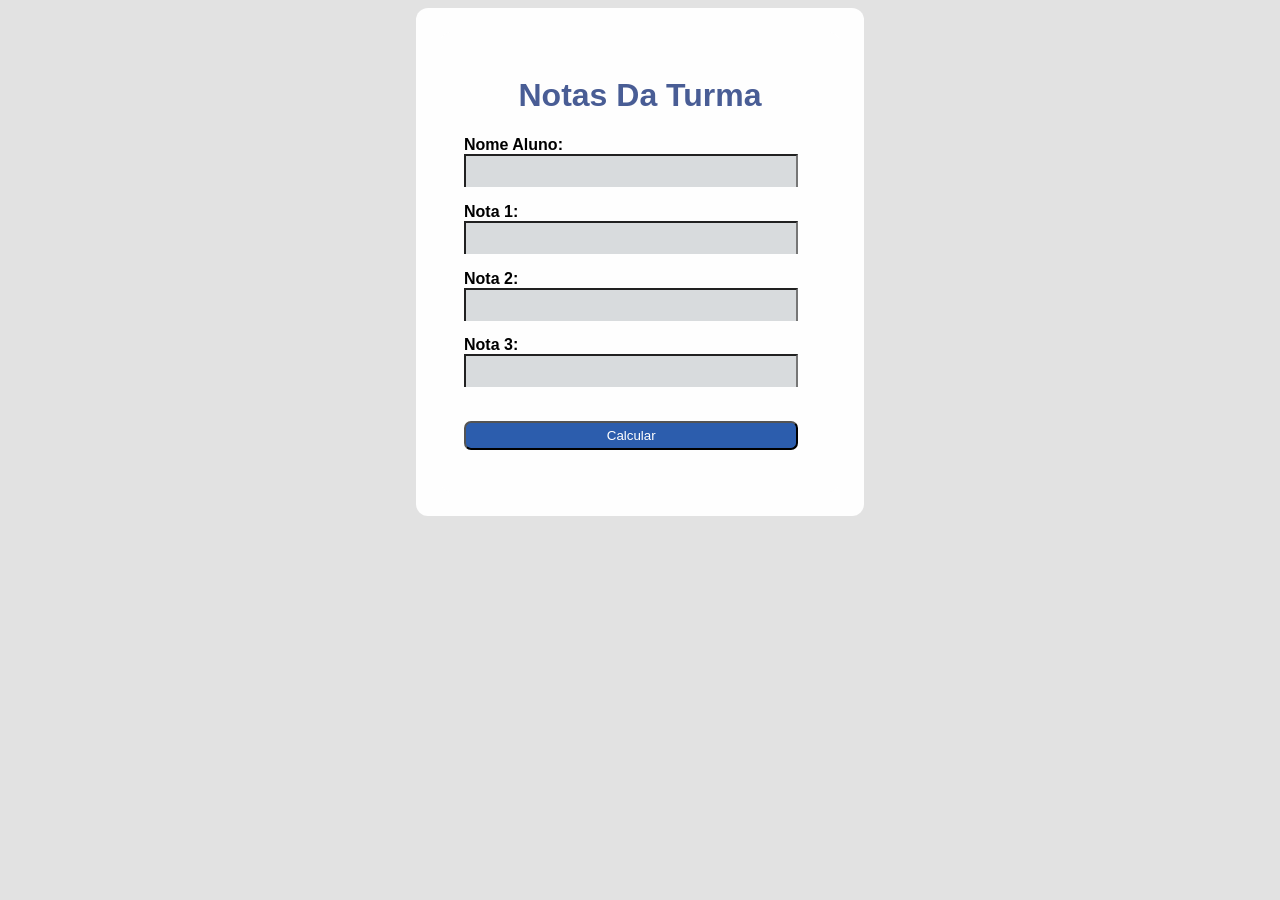
<file: Index.html>
<!DOCTYPE html>
<html lang="pt-br">
<head>
    <meta charset="UTF-8">
    <meta name="viewport" content="width=device-width, initial-scale=1.0">
    <title>Notas Turma</title>
    <link rel="stylesheet" href="style.css">
</head>
<body>
    <div class="container">
              
    <div class="container">
        <h1 class="animacaoCor">Notas Da Turma</h1>
            <label for="nome">Nome Aluno:</label>
            <input type="text" id="nome">
                <br>
            <label for="Nota1">Nota 1:</label>
            <input type="int" id="nota1">
                <br>
            <label for="Nota2">Nota 2:</label>
            <input type="int" id="nota2">
                <br>
            <label for="Nota3">Nota 3:</label>
            <input type="int" id="nota3">
                <br>
        <button class="bnt_Calcular" id="Calcular"><A class="Cal">Calcular</A></button>

        <p id="resultado"></p>
        
    </div>
    <script src="script.js">
      
    </script>

</body>
</html>
</file>
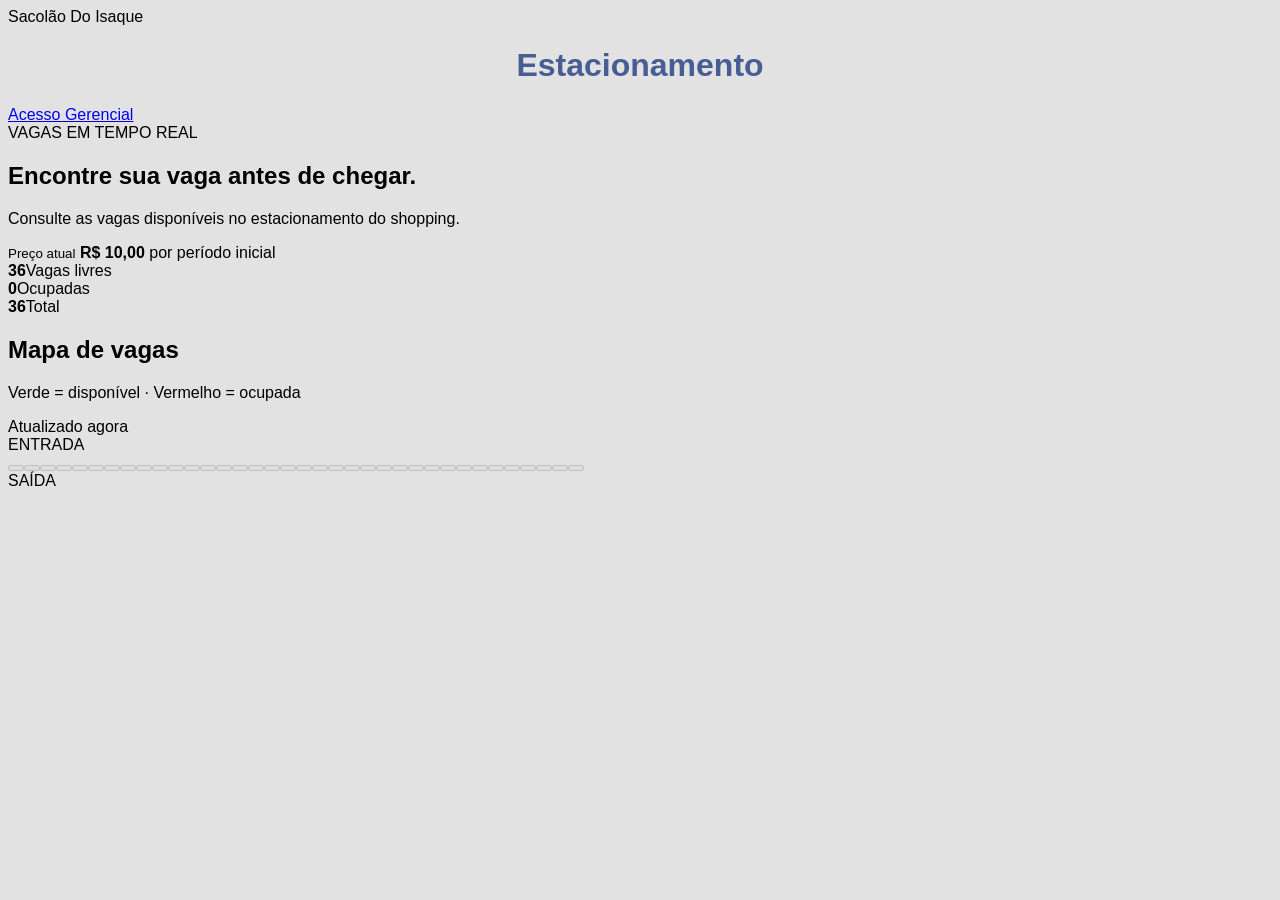
<file: index.html>
<!DOCTYPE html>
<html lang="pt-BR">
<head>
<meta charset="UTF-8">
<meta name="viewport" content="width=device-width, initial-scale=1.0">
<title>Sacolão Do Isaque - Vagas</title>
<link rel="stylesheet" href="style.css">
</head>
<body>
<header class="topbar">
  <div><span class="eyebrow">Sacolão Do Isaque</span><h1>Estacionamento</h1></div>
  <div class="public-badge"><A href="login.html" class="public-badge">Acesso Gerencial</A></div>
</header>

<main class="client-page">
  <section class="hero">
    <div>
      <span class="eyebrow">VAGAS EM TEMPO REAL</span>
      <h2>Encontre sua vaga antes de chegar.</h2>
      <p>Consulte as vagas disponíveis no estacionamento do shopping.</p>
    </div>
    <div class="price-card">
      <small>Preço atual</small>
      <strong id="publicPrice">R$ 10,00</strong>
      <span>por período inicial</span>
    </div>
  </section>

  <section class="public-stats">
    <div><strong id="freeCount">0</strong><span>Vagas livres</span></div>
    <div><strong id="occupiedCount">0</strong><span>Ocupadas</span></div>
    <div><strong id="totalCount">0</strong><span>Total</span></div>
  </section>

  <section class="panel">
    <div class="section-title">
      <div><h2>Mapa de vagas</h2><p>Verde = disponível · Vermelho = ocupada</p></div>
      <span id="updated">Atualizado agora</span>
    </div>
    <div id="parkingMap" class="parking-map">
      <div class="entrance">ENTRADA</div>
      <div id="spotsLayer"></div>
      <div class="exit">SAÍDA</div>
    </div>
  </section>
</main>
<script src="app.js"></script>
</body>
</html>
</file>
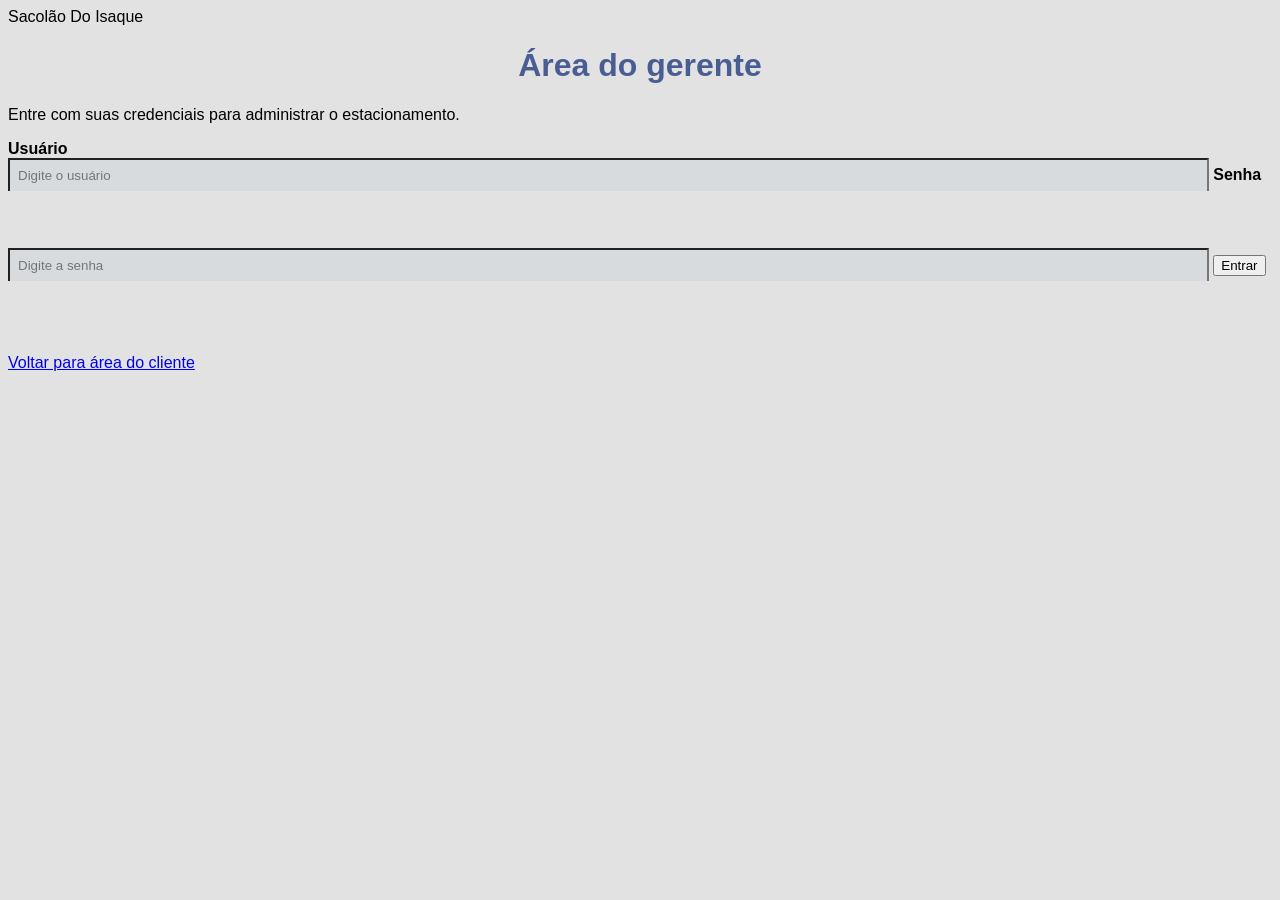
<file: gerente.html>
<!DOCTYPE html>
<html lang="pt-BR">
<head>
<meta charset="UTF-8">
<meta name="viewport" content="width=device-width, initial-scale=1.0">
<title>Sacolão Do Isaque - Gerente</title>
<link rel="stylesheet" href="style.css">
</head>
<body>
<header class="topbar">
  <div><span class="eyebrow">Sacolão Do Isaque</span><h1>Painel do gerente</h1></div>
  <div class="manager-actions"><span class="manager-badge">Gerente</span><button id="logout">Sair</button></div>
</header>

<main class="manager-page">
  <section class="manager-grid">
    <div class="panel manager-card">
      <span class="eyebrow">TARIFA</span>
      <h2>Preço do estacionamento</h2>
      <p>Somente o gerente pode alterar o valor mostrado aos clientes.</p>
      <div class="price-editor">
        <span>R$</span><input id="priceInput" type="number" min="0" step="0.50">
        <button id="savePrice" class="primary">Salvar preço</button>
      </div>
      <div class="current-price">Preço publicado: <strong id="currentPrice">R$ 10,00</strong></div>
    </div>

    <div class="panel manager-card">
      <span class="eyebrow">STATUS</span>
      <h2>Resumo do estacionamento</h2>
      <div class="manager-stats">
        <div><strong id="freeCount">0</strong><span>Livres</span></div>
        <div><strong id="occupiedCount">0</strong><span>Ocupadas</span></div>
        <div><strong id="totalCount">0</strong><span>Total</span></div>
      </div>
    </div>
  </section>

  <section class="panel">
    <div class="section-title">
      <div><h2>Controle manual das vagas</h2><p>Como o servidor ainda não está conectado, o gerente define o estado de cada vaga.</p></div>
      <button id="releaseAll" class="secondary">Liberar todas</button>
    </div>
    <div class="control-note">Clique em uma vaga para alternar entre <b>livre</b> e <b>ocupada</b>. As alterações ficam salvas no navegador e aparecem na área pública.</div>
    <div id="parkingMap" class="parking-map manager-map">
      <div class="entrance">ENTRADA</div>
      <div id="spotsLayer"></div>
      <div class="exit">SAÍDA</div>
    </div>
  </section>

  <section class="panel alerts">
    <div class="section-title"><div><h2>Monitoramento</h2><p>Área preparada para futuros alertas das câmeras.</p></div></div>
    <div class="alert-placeholder">✓ Nenhum alerta no momento.<br><small>Quando o sistema real de câmeras estiver conectado, alertas como falha de câmera ou possível pessoa/criança dentro de veículo poderão aparecer aqui.</small></div>
  </section>
</main>
<script src="gerente.js"></script>
</body>
</html>
</file>
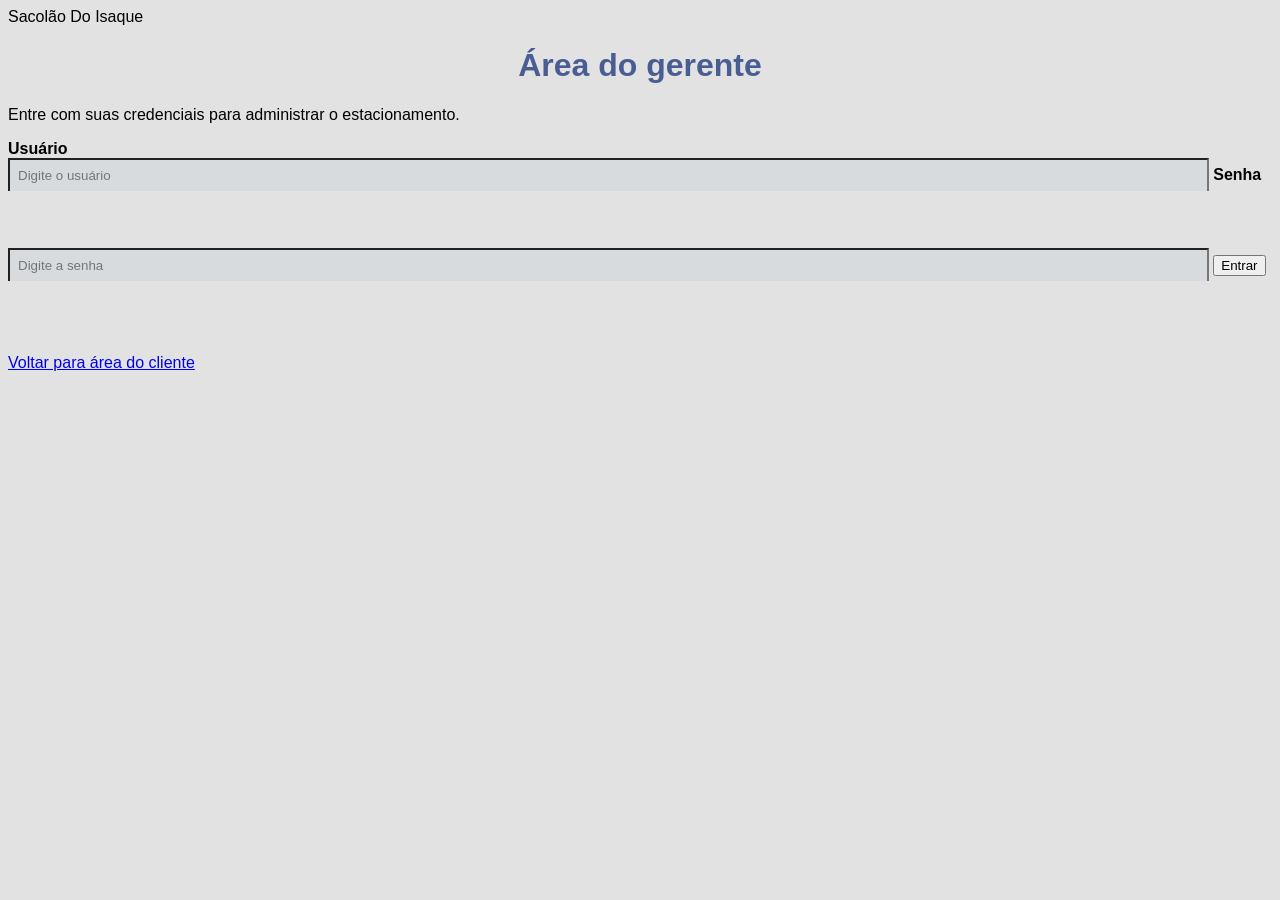
<file: login.html>
<!DOCTYPE html>
<html lang="pt-BR">
<head>
<meta charset="UTF-8">
<meta name="viewport" content="width=device-width, initial-scale=1.0">
<title>Sacolão Do Isaque - Login</title>
<link rel="stylesheet" href="style.css">
</head>
<body class="login-body">
<div class="login-card">
  <span class="eyebrow">Sacolão Do Isaque</span>
  <h1>Área do gerente</h1>
  <p>Entre com suas credenciais para administrar o estacionamento.</p>
  <label>Usuário</label>
  <input id="user" type="text" placeholder="Digite o usuário">
  <label>Senha</label>
  <input id="password" type="password" placeholder="Digite a senha">
  <button id="loginButton" class="primary">Entrar</button>
  <p id="error" class="error"></p>
  <a href="index.html">Voltar para área do cliente</a>
</div>
<script>
document.getElementById("loginButton").onclick = () => {
  const user = document.getElementById("user").value.trim();
  const pass = document.getElementById("password").value;
  if (user === "gerente" && pass === "1234") {
    sessionStorage.setItem("smartpark_manager", "true");
    location.href = "gerente.html";
  } else {
    document.getElementById("error").textContent = "Usuário ou senha incorretos.";
  }
};
</script>
</body>
</html>
</file>
<file: style.css>
body {
    font-family: Arial, Helvetica, sans-serif;
    background: #e2e2e2;
}
.container {
    max-width: 400px;
    margin: 0 auto;
    padding: 24px;
    background: rgb(254, 254, 254);
    border-radius: 12px;
    
}
input {
    background-color: #d8dbdd;
    width: 95%;
    padding: 8px;
    box-sizing: border-box;
    border-bottom: #39495c;
    margin-bottom: 4.5%;
    
}
.bnt_Calcular {
    border-radius: 7px;
    background-color: rgb(44, 93, 173);
    margin-top: 5%;
    width: 95%;
    padding-bottom: 1.5%;
    padding-top: 1.5%;
}
label{
    font-weight: 700;
}
h1 {
    color: rgb(73, 93, 149);
    text-align: center;
    text-shadow: #073266;
}
.Cal{
    size: 12%;
    color: #fff;
}
#resultado {
    font-size: 18px;
    font-weight: comic;
    text-align: center;

}
h1 {
    color: rgb(73, 93, 149);
    text-align: center;
    text-shadow: #073266;
}

.animacaoCor {
    animation: mudaCor 3s infinite linear;
}

@keyframes mudaCor {
    0% {
        color: #179199;
        text-shadow: 0 0 5px #179199;
    }

    50% {
        color: #3a06d7;
        text-shadow: 0 0 10px #3a06d7;
    }

    100% {
        color: #179199;
        text-shadow: 0 0 5px #179199;
    }
}
</file>
